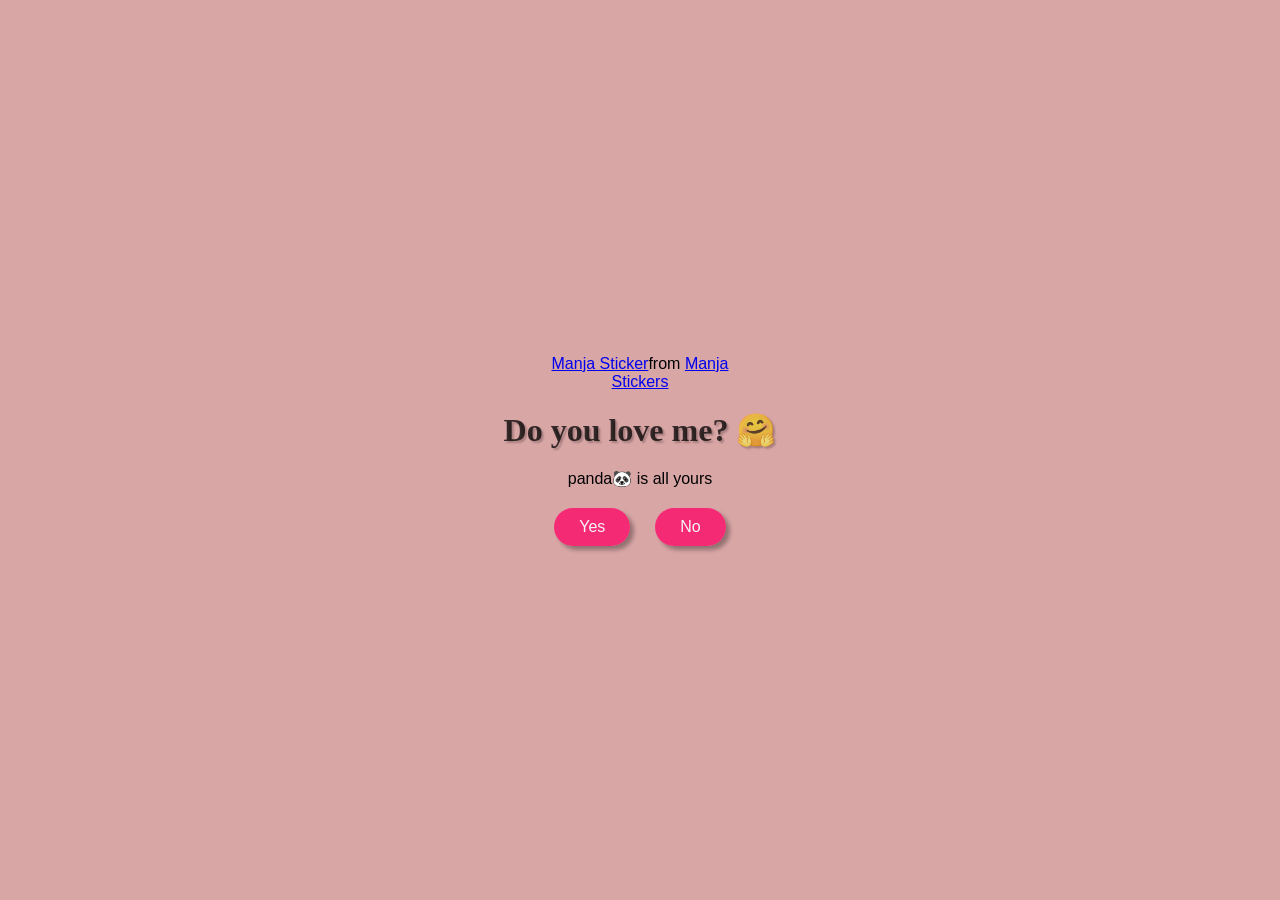
<file: index.html>
<!DOCTYPE html>
<html lang="en">

<head>
  <meta charset="UTF-8" />
  <meta name="viewport" content="width=device-width, initial-scale=1.0" />
  <title>Impressed Her</title>

  <link rel="stylesheet" href="./style.css" />
</head>

<body>
  <div class="container">
    <div class="tenor-gif-embed" data-postid="22885016" data-share-method="host" data-aspect-ratio="1.04918"
      data-width="100%">
      <a href="https://tenor.com/view/manja-gif-22885016">Manja Sticker</a>from
      <a href="https://tenor.com/search/manja-stickers">Manja Stickers</a>
    </div>
    
    <script type="text/javascript" async src="https://tenor.com/embed.js"></script>
    <h1>Do you love me? 🤗</h1>
    <p>panda🐼 is all yours</p>

    <div class="btn">
      <a href="yes.html">Yes</a>
      <a href="no1.html">No</a>
    </div>
  </div>
</body>

</html>
</file>
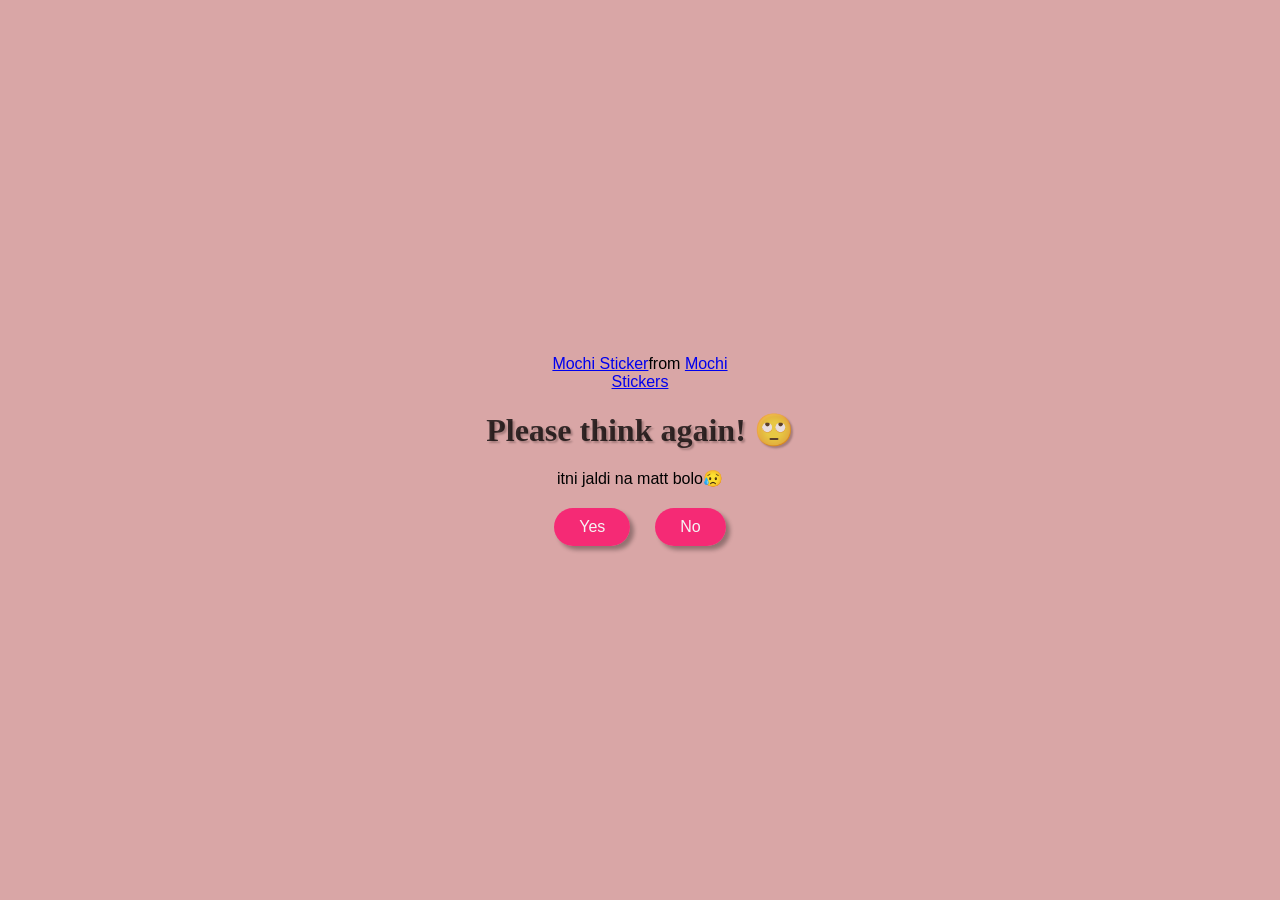
<file: no1.html>
<!DOCTYPE html>
<html lang="en">

<head>
  <meta charset="UTF-8" />
  <meta name="viewport" content="width=device-width, initial-scale=1.0" />
  <title>Ask Her Out</title>

  <link rel="stylesheet" href="./style.css" />
</head>

<body>
  <div class="container">
    <div class="tenor-gif-embed" data-postid="22050818" data-share-method="host" data-aspect-ratio="1"
      data-width="100%">
      <a href="https://tenor.com/view/mochi-gif-22050818">Mochi Sticker</a>from
      <a href="https://tenor.com/search/mochi-stickers">Mochi Stickers</a>
    </div>
    <script type="text/javascript" async src="https://tenor.com/embed.js"></script>
    <h1>Please think again! 🙄</h1>
    <p>itni jaldi na matt bolo😥</p>

    <div class="btn">
      <a href="yes.html">Yes</a>
      <a href="no2.html">No</a>
    </div>
  </div>
</body>

</html>
</file>
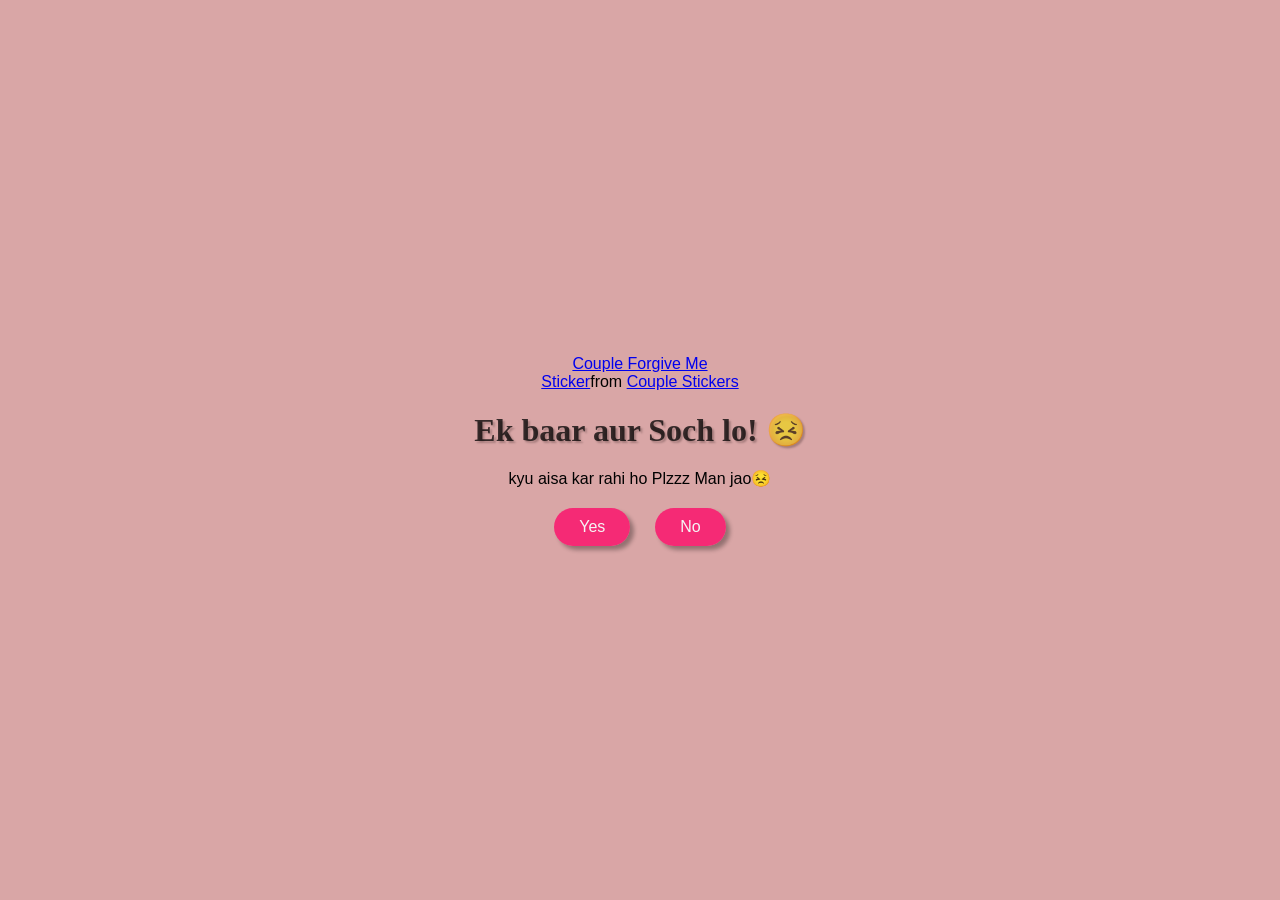
<file: no2.html>
<!DOCTYPE html>
<html lang="en">

<head>
  <meta charset="UTF-8" />
  <meta name="viewport" content="width=device-width, initial-scale=1.0" />
  <title>Ask Her Out</title>

  <link rel="stylesheet" href="./style.css" />
</head>

<body>
  <div class="container">
    <div class="tenor-gif-embed" data-postid="15195810" data-share-method="host" data-aspect-ratio="1"
      data-width="100%">
      <a href="https://tenor.com/view/couple-forgive-me-asking-for-forgiveness-begging-crying-gif-15195810">Couple
        Forgive Me Sticker</a>from
      <a href="https://tenor.com/search/couple-stickers">Couple Stickers</a>
    </div>
    <script type="text/javascript" async src="https://tenor.com/embed.js"></script>

    <h1>Ek baar aur Soch lo! 😣</h1>
    <p>kyu aisa kar rahi ho Plzzz Man jao😣</p>

    <div class="btn">
      <a href="yes.html">Yes</a>
      <a href="no3.html">No</a>
    </div>
  </div>
</body>

</html>
</file>
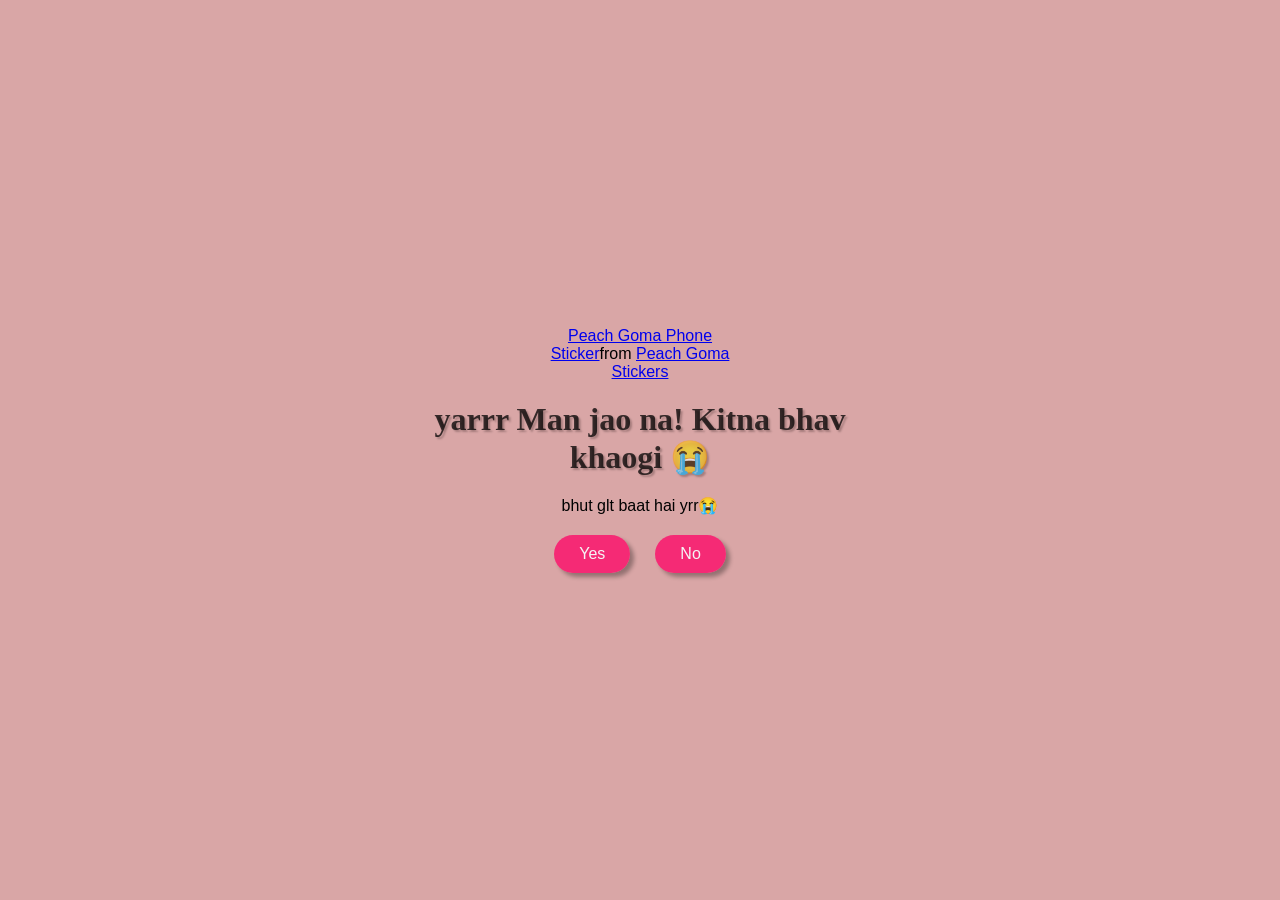
<file: no3.html>
<!DOCTYPE html>
<html lang="en">

<head>
  <meta charset="UTF-8" />
  <meta name="viewport" content="width=device-width, initial-scale=1.0" />
  <title>Ask Her Out</title>

  <link rel="stylesheet" href="./style.css" />
</head>

<body>
  <div class="container">
    <div class="tenor-gif-embed" data-postid="15974530976611222074" data-share-method="host" data-aspect-ratio="1.26923"
      data-width="100%">
      <a href="https://tenor.com/view/peach-goma-phone-gif-15974530976611222074">Peach Goma Phone Sticker</a>from
      <a href="https://tenor.com/search/peach+goma-stickers">Peach Goma Stickers</a>
    </div>
    <script type="text/javascript" async src="https://tenor.com/embed.js"></script>

    <h1>yarrr Man jao na! Kitna bhav khaogi 😭</h1>
    <p>bhut glt baat hai yrr😭</p>

    <div class="btn">
      <a href="yes.html">Yes</a>
      <a href="#" id="move-random">No</a>
    </div>
  </div>

  <script src="./script.js"></script>
</body>

</html>
</file>
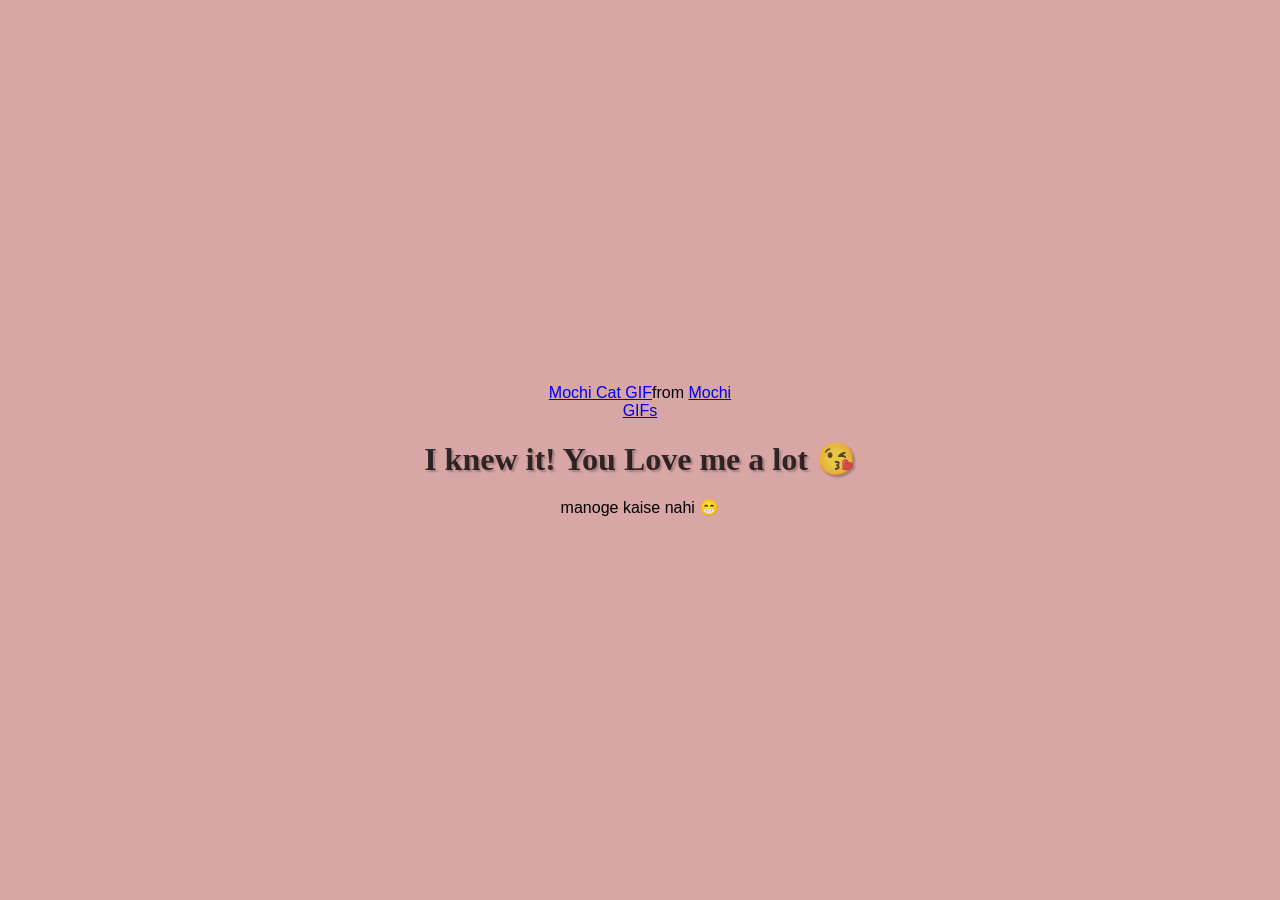
<file: yes.html>
<!DOCTYPE html>
<html lang="en">

<head>
  <meta charset="UTF-8" />
  <meta name="viewport" content="width=device-width, initial-scale=1.0" />
  <title>Ask Her Out</title>

  <link rel="stylesheet" href="./style.css" />
</head>

<body>
  <div class="container">
    <div class="tenor-gif-embed" data-postid="253027946666209433" data-share-method="host" data-aspect-ratio="1.37853"
      data-width="100%">
      <a
        href="https://tenor.com/view/mochi-cat-mochi-and-goma-goma-and-peach-mochi-mochi-peach-cat-gif-gif-253027946666209433">Mochi
        Cat GIF</a>from <a href="https://tenor.com/search/mochi-gifs">Mochi GIFs</a>
    </div>
    <script type="text/javascript" async src="https://tenor.com/embed.js"></script>
    <h1>I knew it! You Love me a lot 😘</h1>
    <p>manoge kaise nahi 😁</p>
  </div>
</body>

</html>
</file>
<file: style.css>
* {
    margin: 0;
    padding: 0;
    box-sizing: border-box;
    font-family: sans-serif;
  }
  
  body {
    width: 100%;
    min-height: 100vh;
    display: flex;
    justify-content: center;
    align-items: center;
    background-color: #d9a6a6;
  }
  
  .container {
    display: flex;
    flex-direction: column;
    text-align: center;
    align-items: center;
    gap: 20px;
    max-width: 500px;
  }
  
  .container .tenor-gif-embed {
    max-width: 200px;
  }
  
  .container .btn {
    display: flex;
    gap: 25px;
  }
  
  .btn a {
    text-decoration: none;
    color: whitesmoke;
    background: rgba(1000, 0, 100, 0.75);
    padding: 10px 25px;
    border-radius: 66px;
    box-shadow: 0.25rem 0.25rem 0.25rem hsla(0, 0%, 0%, 0.321);
  }
  h1{
    color: rgba(0, 0, 0, 0.75);
    font-family: cursive;
    text-shadow:2px 2px 2px rgba(15, 0, 0, 0.25);
  }
</file>
